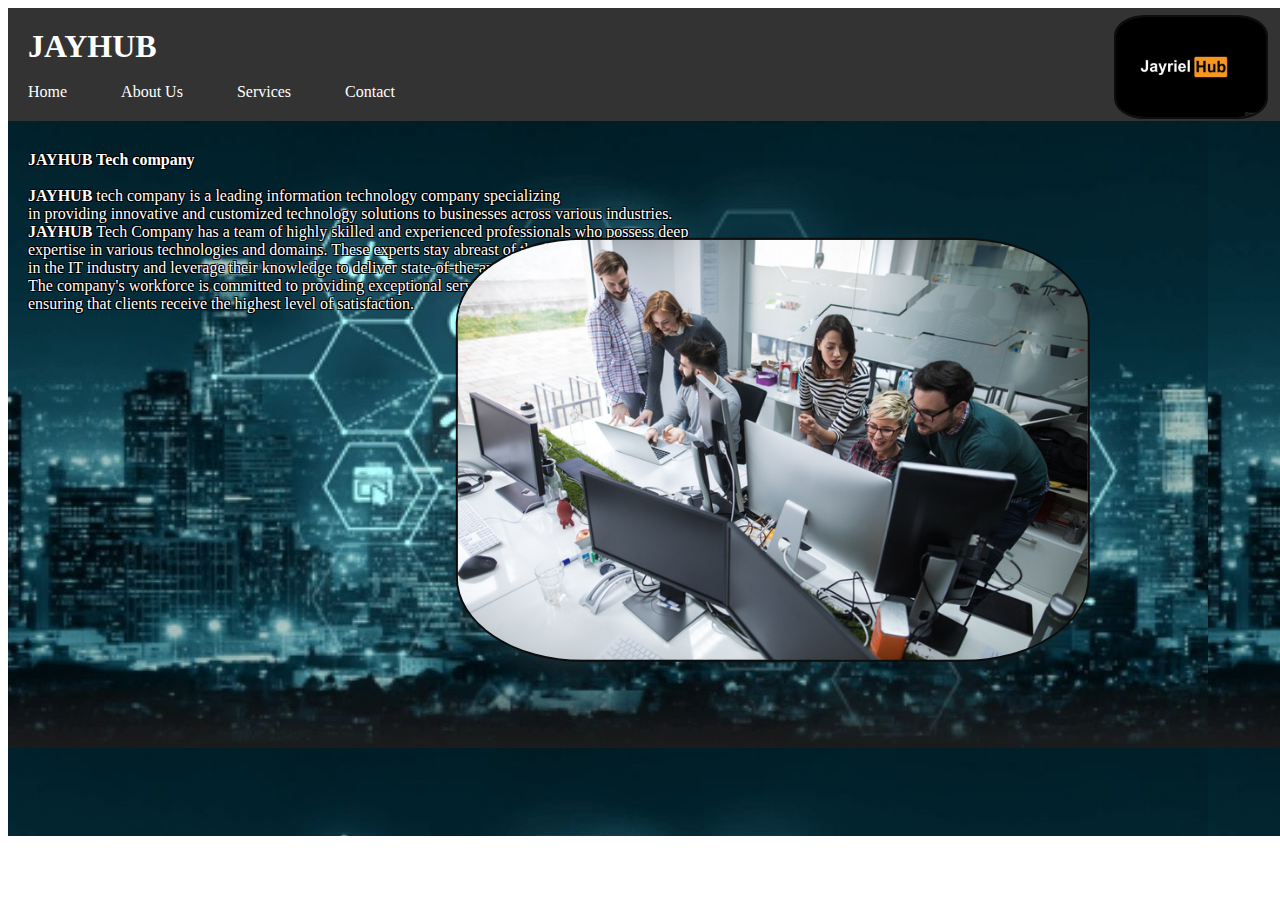
<file: index.html>
<!DOCTYPE html>
<html lang="en">
<head>
    <link rel="stylesheet" href="ja.css">
</head>
<body>
    <header>
        <h1>JAYHUB</h1>
        <br>
        <nav>
          <ul>
            <li><a href="index.html">Home</a></li>
            <li><a href="about.html">About Us</a></li>
            <li><a href="services.html">Services</a></li>
            <li><a href="contact.html">Contact</a></li>
          </ul>
        </nav>
        <img src="logo.jpg" alt="logo" class="small-logo">
    </header>
    <div id="home">
        <p>
            <b>JAYHUB Tech company</b> <br>
            <br>
            <b>JAYHUB</b> tech company is a leading information technology company specializing <br>
            in providing innovative and customized technology solutions to businesses across various industries. <br>
            <b>JAYHUB </b>Tech Company has a team of highly skilled and experienced professionals who possess deep <br>
             expertise in various technologies and domains. These experts stay abreast of the latest advancements  <br>
             in the IT industry and leverage their knowledge to deliver state-of-the-art solutions. <br>
             The company's workforce is committed to providing exceptional service and support, <br>
             ensuring that clients receive the highest level of satisfaction. 
             <img src="imag2.jpg" alt="" class="imag2">
        </p>
    </div>
</body>
</html>
</file>
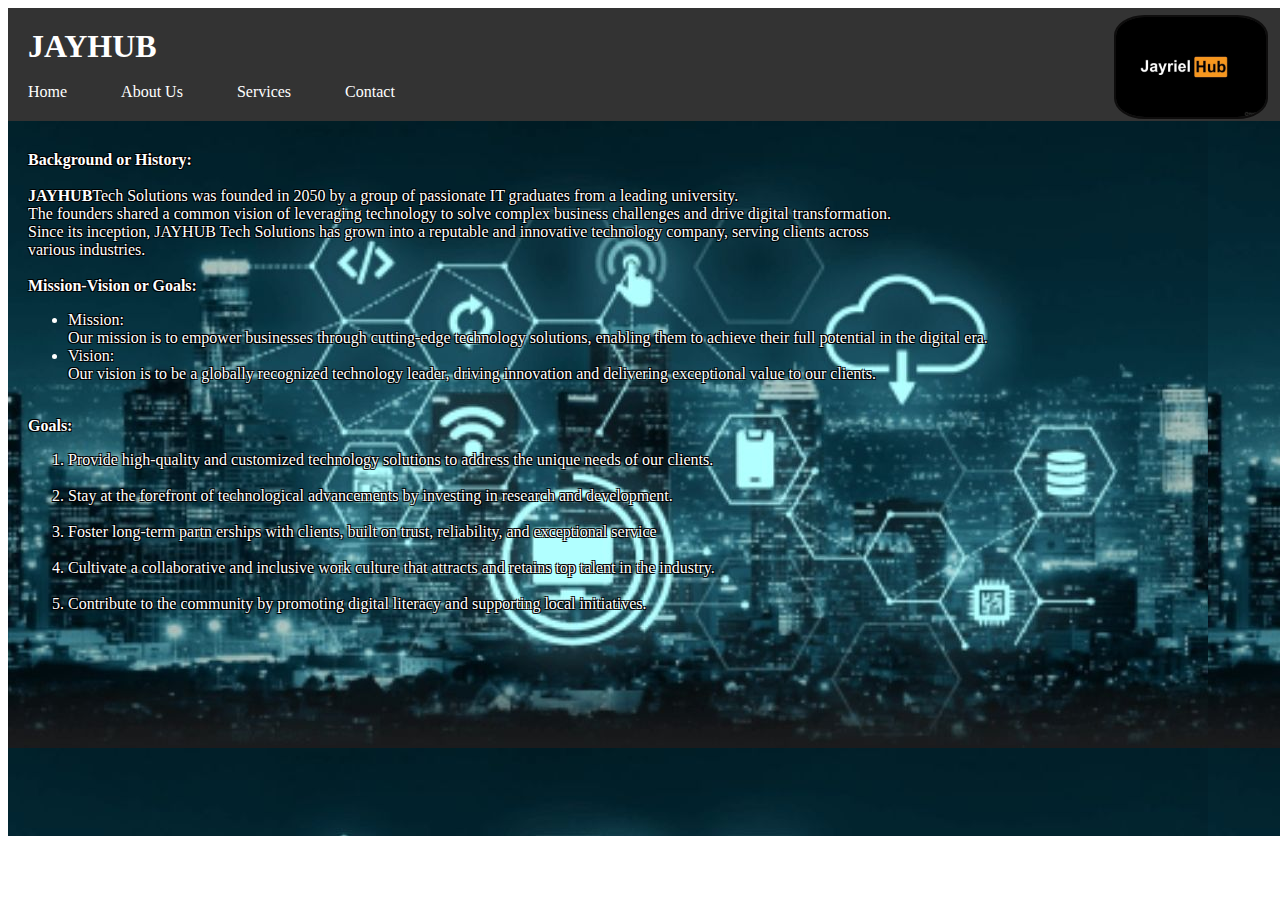
<file: about.html>
<!DOCTYPE html>
<html lang="en">
<head>
    <link rel="stylesheet" href="ja.css">
    <link rel="html" href="index.html">
</head>
<body>
    <header>
        <h1>JAYHUB</h1>
        <br>
        <nav>
          <ul>
            <li><a href="index.html">Home</a></li>
            <li><a href="about.html">About Us</a></li>
            <li><a href="services.html">Services</a></li>
            <li><a href="contact.html">Contact</a></li>
          </ul>
        </nav>
        <img src="logo.jpg" alt="logo" class="small-logo">
    </header>
    <div id="about">
        <p>
            <b> Background or History: </b> <br>
            <br>
            <b>JAYHUB</b>Tech Solutions was founded in 2050 by a group of passionate IT graduates from a leading university. <br> 
            The founders shared a common vision of leveraging technology to solve complex business challenges and drive digital transformation. <br>
             Since its inception, JAYHUB Tech Solutions has grown into a reputable and innovative technology company, serving clients across <br>
             various industries.
            <br>
            <br>
            <b>Mission-Vision or Goals:</b> <br>
            <ul>
                <li>
                    Mission: <br>
                    Our mission is to empower businesses through cutting-edge technology solutions, enabling them to achieve their full potential in the digital era.
                </li>
                <li>
                    Vision: <br>
                    Our vision is to be a globally recognized technology leader, driving innovation and delivering exceptional value to our clients.
                </li>
            </ul>
            <br>
            <b>Goals:</b><br>
            <ol>
                <li>
                    Provide high-quality and customized technology solutions to address the unique needs of our clients.
                </li>
                <br>
                <li>
                    Stay at the forefront of technological advancements by investing in research and development.
                </li>
                <br>
                <li>
                    Foster long-term partn erships with clients, built on trust, reliability, and exceptional service
                </li>
                <br>
                <li>
                    Cultivate a collaborative and inclusive work culture that attracts and retains top talent in the industry.
                </li>
                <br>
                <li>
                    Contribute to the community by promoting digital literacy and supporting local initiatives.
                </li>
            </ol>
        </p>
    </div>
</body>
</html>
</file>
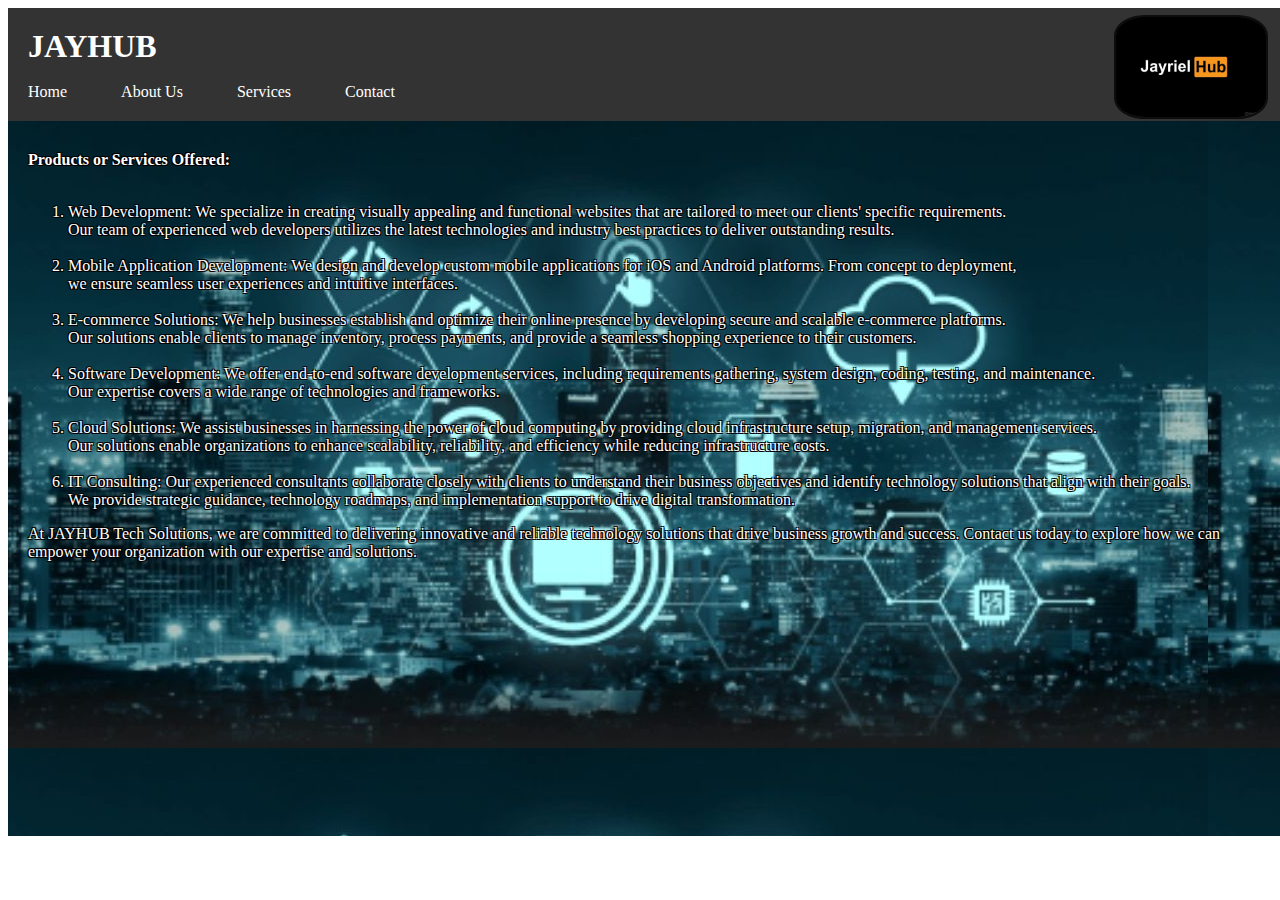
<file: services.html>
<!DOCTYPE html>
<html lang="en">
<head>
    <link rel="stylesheet" href="index.html">
    <link rel="stylesheet" href="ja.css">
    <link rel="stylesheet" href="https://cdnjs.cloudflare.com/ajax/libs/font-awesome/5.15.4/css/all.min.css">
</head>
<body>
    <header>
        <h1>JAYHUB</h1>
        <br>
        <nav>
          <ul>
            <li><a href="index.html">Home</a></li>
            <li><a href="about.html">About Us</a></li>
            <li><a href="services.html">Services</a></li>
            <li><a href="contact.html">Contact</a></li>
          </ul>
        </nav>
        <img src="logo.jpg" alt="logo" class="small-logo">
    </header>
    <div id="service">
        <p>
        <b>Products or Services Offered:</b><br>
        <br>
        <ol>
            <li>
                Web Development: We specialize in creating visually appealing and functional websites that are tailored to meet our clients' specific requirements. <br>
                Our team of experienced web developers utilizes the latest technologies and industry best practices to deliver outstanding results.
            </li>
            <br>
            <li>
                Mobile Application Development: We design and develop custom mobile applications for iOS and Android platforms. From concept to deployment, <br>
                we ensure seamless user experiences and intuitive interfaces.
            </li>
            <br>
            <li>
                E-commerce Solutions: We help businesses establish and optimize their online presence by developing secure and scalable e-commerce platforms. <br>
                Our solutions enable clients to manage inventory, process payments, and provide a seamless shopping experience to their customers.
            </li>
            <br>
            <li>
                Software Development: We offer end-to-end software development services, including requirements gathering, system design, coding, testing, and maintenance. <br>
                 Our expertise covers a wide range of technologies and frameworks.
            </li>
            <br>
            <li>
                Cloud Solutions: We assist businesses in harnessing the power of cloud computing by providing cloud infrastructure setup, migration, and management services. <br>
                Our solutions enable organizations to enhance scalability, reliability, and efficiency while reducing infrastructure costs.
            </li>
            <br>
            <li>
                IT Consulting: Our experienced consultants collaborate closely with clients to understand their business objectives and identify technology solutions that align with their goals. <br>
                We provide strategic guidance, technology roadmaps, and implementation support to drive digital transformation.
            </li>
        </ol>
            At JAYHUB Tech Solutions, we are committed to delivering innovative and reliable technology solutions that drive business growth and success. Contact us today to explore how we can empower your organization with our expertise and solutions.
        </p>
    </div>
</body>
</html>
</file>
<file: ja.css>
#page {
    background-color: #070707;
}

header {
    background-color: #333;
    color: #fff;
    padding: 20px;
    width: 99%;
}
  
  header h1 {
    margin: 0;
}
  
  header nav ul {
    list-style: none;
    padding: 0;
    margin: 0;
}
  
  header nav ul li {
    display: inline-block;
    margin-right: 50px;
}
  
  header nav ul li a {
    color: #fff;
    text-decoration: none;
}

.small-logo {
    width: 100px;
    height: auto;
    float: right;
    transform: rotate(270deg);
    position: absolute;
    top: -10px;
    left: 89%;
    border: 2px solid #0e0d0d;
    border-radius: 20%;
    
}
#home {
    padding: 20px;
    background-image: url(image1.jpg);
    height: 75vh;
    width: 99%;
}

p {
    margin-top: 50px;
    color: #fff;
    text-shadow: -1px -1px 0 #000, 1px -1px 0 #000, -1px 1px 0 #000, 1px 1px 0 #000;
}

b {
    font-weight: bold;
}

a {
    text-decoration: none;
}

a:hover {
    text-decoration: underline;
}

.imag2 {
    width: 70vh;
    height: auto;
    position: absolute;
    border: 2px solid #0e0d0d;
    border-radius: 20%;
    top: 50%;
    right: 0;
    transform: translate(-30%, -50%);
  }

#about {
    padding: 20px;
    background-image: url(image1.jpg);
    height: 75vh;
    width: 99%;
    color: #fff;
    text-shadow: -1px -1px 0 #000, 1px -1px 0 #000, -1px 1px 0 #000, 1px 1px 0 #000;
}

p {
    margin-top: 10px;
    
}

b {
    font-weight: bold;
}

a {
    text-decoration: none;
}

a:hover {
    text-decoration: underline;
}

#service {
    padding: 20px;
    background-image: url(image1.jpg);
    height: 75vh;
    width: 99%;
    color: #fff;
    text-shadow: -1px -1px 0 #000, 1px -1px 0 #000, -1px 1px 0 #000, 1px 1px 0 #000;
}

#contact {
    padding: 20px;
    background-image: url(image1.jpg);
    height: 75vh;
    width: 99%;
    color: #fff;
    text-shadow: -1px -1px 0 #000, 1px -1px 0 #000, -1px 1px 0 #000, 1px 1px 0 #000;
}

.centered {
    display: flex;
    flex-direction: column;
    align-items: center;
    justify-content: center;
    height: 100vh;
}

.location, .contact, .address, .website {
    margin-bottom: 20px;
    font-size: 24px;
    padding: 10px;
}

.location i, .contact i, .address i , .website i {
    margin-right: 10px;
    color: red;
}
  
.location span, .contact span, .address span , .website span{
    color: #fff;
}

.web {
    color: #fff;
}
</file>
